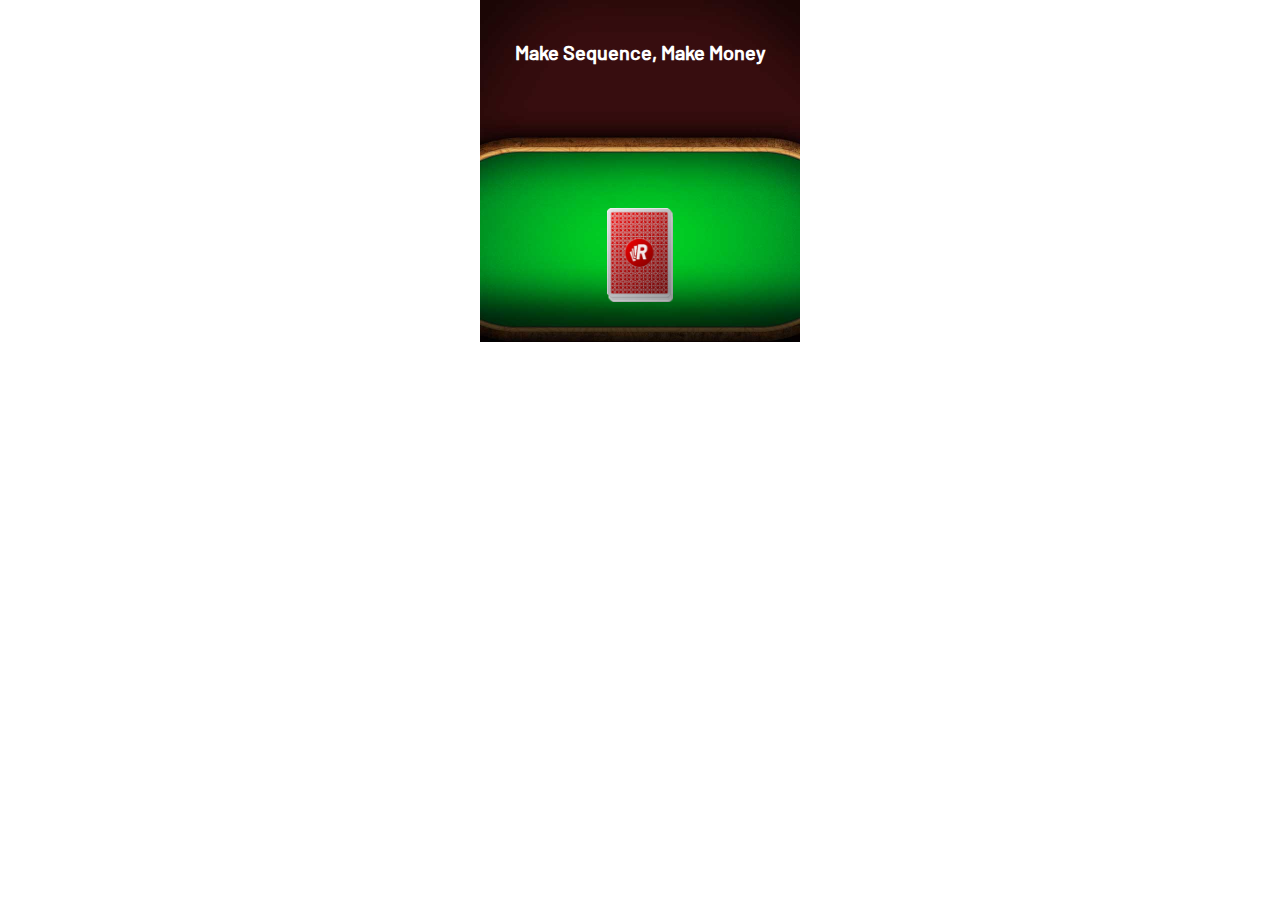
<file: index.html>
<!DOCTYPE html>
<html lang="en">
<head>
    <meta charset="UTF-8">
    <meta name="viewport" content="width=device-width, initial-scale=1.0">
    <title>Document</title>
    <link rel="stylesheet" href="style.css">
    <script src="js/jquery-2.1.1.min.js"></script>
    <script src="style.js"></script>
</head>
<body>
    <div class="main-class" id="game-area">
        <div class="page" id="page1">
            <div class="messagearea">
                <div class="msg">Make Sequence, Make Money</div>
                <div class="msg2">You Won &#8377; 300</div>
            </div>
            <div class="gamearea">
                <div id="pileofcard">
                    <section class="container" id="card1">
                        <div class="carddef">
                          <div class="front"><img src="assets/card-deck-back.png" alt=""></div>
                          <div class="back"><img src="assets/card-9-club.png" alt=""></div>
                        </div>
                    </section>
                </div>
                <div id="showhand">
                    <img src="assets/hand.png" alt="">
                </div>
                <div id="correctcard">
                    <img src="assets/card-9-club.png" alt="">
                </div>
                <div id="invalidcard">
                    <img src="assets/card-K-hearts.png" alt="">
                </div>
                <div id="bottomcardcontainer">
                    <div id="topc1" class="topc">
                        <img src="assets/card-6-club.png" alt="">
                    </div>
                    <div id="topc2" class="topc">
                        <img src="assets/card-7-club.png" alt="">
                    </div>
                    <div id="topc3" class="topc">
                        <img src="assets/card-8-club.png" alt="">
                    </div>
                    <div id="topc4" class="topc">
                        <img src="assets/card-K-hearts.png" alt="">
                    </div>
                    <div id="clickableareaforinvalidcard"></div>
                </div>
            </div>
            <div id="money">
                <div id="currencyimg">
                    <img src="assets/notes-100.png" alt="">
                </div>
            </div>
            <div id="phone">
                <img src="assets/phone-screen.png" alt="">
            </div>
        </div>
        <div id="page2" class="page">
            <div class="messagearea1">
                <div class="msg1">PLAY MORE, WIN MORE</div>
                <div class="msg3">GUINESS  RECORS FOR<br/> WORLD'S BIGGEST RUMMY TOURNAMENT</div>
                
            </div>
            <div id="confetti4">
                <img src="assets/gold-coins.png" alt="">
            </div>
           
        </div>
        
            <div id="confetti3">
                <img src="assets/confetti.png" alt="">
            </div>
            
        
            
    </div>
</body>
</html>
</file>
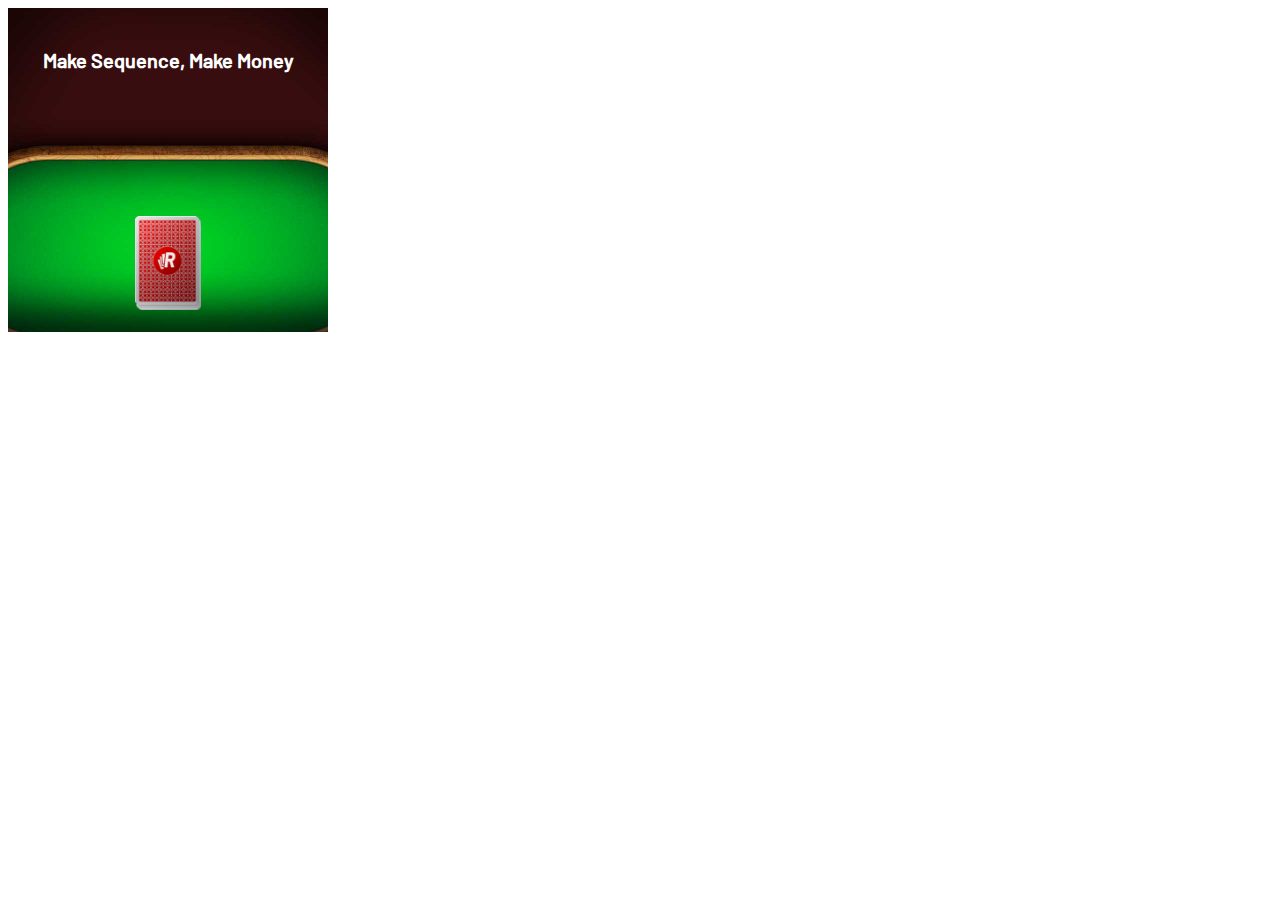
<file: test.html>
<!DOCTYPE html>
<html lang="en">
<head>
    <meta charset="UTF-8">
    <meta name="viewport" content="width=device-width, initial-scale=1.0">
    <title>Document</title>
</head>
<body>
    <iframe src="index.html" frameborder="0" width="320" height="324"></iframe>
</body>
</html>
</file>
<file: style.css>
@font-face {
    font-family: BarlowMedium;
    src: url(assets/Barlow-Medium.ttf);
  }
html, body, div, span, applet, object, iframe, h1, h2, h3, h4, h5, h6, p, blockquote, pre, a, abbr, acronym, address, big, cite, code, del, dfn, em, font, img, ins, kbd, q, s, samp, small, strike, strong, sub, sup, tt, var, b, u, i, center, dl, dt, dd, ol, ul, li, fieldset, form, label, legend, table, caption, tbody, tfoot, thead, tr, th, td {
    margin: 0;
    padding: 0;
    border: 0;
    outline: 0;
    font-size: 100%;
    background: transparent;
    font-family: BarlowMedium;
}
#gamearea{
    width:100%;
    height:400px;
    border:0px solid red;
}
.main-class{
    width: 320px;
    position: relative;
    top:0;
    margin: 0 auto;
    text-align: center;
    height: 342px;
    overflow: hidden;
    background-image: url('./assets/bg.jpg');
    background-size: 100%;
}
#game-area .page{
    /*display: none;*/
    padding: 0 0;
    margin: 0 auto;
    width: 320px;
    height: 342px;
    /* background-size: 100% 100%; */
    /*background-image: url('../assets/background.jpg');*/
    background-size: 100% 100%;
    background-position: top center;
    background-repeat: no-repeat;
    overflow: hidden;
    display: none;
    position: absolute;top:0;
    /*font-family:HelveticaNeue Medium; */
}
#game-area #page2{
    display: none;
    background:url(./assets/finalscreen.jpg);
    background-size: 100%;
}
#game-area .messagearea{
    position: absolute;
    top: 40px;
    width: 100%;
}
#game-area .msg{
    color: #ffffff;
    font-size: 20px;
    font-weight: bold;
    font-family: BarlowMedium;
    opacity:0
}
#game-area .msg1{
    color: #ffffff;
    font-size: 12px;
    font-weight: bold;
    font-family: Arial;
    margin: 0 auto;
}
#game-area .msg3{
    color: #ffffff;
    font-size: 20px;
    font-weight: bold;
    font-family: BarlowMedium;
    margin:0 auto;
    margin-top: 14px;
}
#game-area .msg2{
    color: #ffffff;
    font-size: 25px;
    font-family: BarlowMedium;
    display: none;opacity: 0;
}
#game-area #page1{
    display: block;
   
}

#game-area .gamearea {
    border:0px solid red;
    width: 100%;
    position: absolute;
    top: 150px;
    height: 190px;
}
.main-class #pileofcard{
    position: absolute;
    top: 58px;
    left: 127px;
    background-image: url('./assets/card-deck-back.png');
    background-size: 100%;

}
.main-class .container {
    width: 66px;
    height: 60px;
    position: relative;
    border: 0px solid #ccc;
    -webkit-perspective: 800px;
    -moz-perspective: 800px;
    -o-perspective: 800px;
    perspective: 800px;
    
}
.main-class #correctcard img{
    width: 100%;
    /* box-shadow: -1px 3px 9px 2px white; */
    animation: cardglow 1s repeat ;
    -webkit-animation: cardglow 1s infinite;
    
}
.glowCards{
    animation: cardglow 1s repeat ;
}
@keyframes cardglow{
    0% {
        box-shadow: 0px 1px 2px 5px #f6ec62;
        border-radius: 5px;
    }
    100%{
        box-shadow: none
    }
}

.main-class #correctcard{
    width: 43px;
    left: 183px;
    position: absolute;
    top: 9px;
    opacity: 0;
    z-index: 999;
    
}
.main-class #invalidcard{
    width: 43px;
    left: 183px;
    position: absolute;
    top: 9px;
    display: none;
    z-index: 999;
    
}
.main-class #invalidcard img{
    width: 100%;
    b
    
}

.main-class .carddef {
    width: 100%;
    height: 100%;
    position: absolute;
    -webkit-transition: -webkit-transform 1s;
    -moz-transition: -moz-transform 1s;
    -o-transition: -o-transform 1s;
    transition: transform 1s;
    -webkit-transform-style: preserve-3d;
    -moz-transform-style: preserve-3d;
    -o-transform-style: preserve-3d;
    transform-style: preserve-3d;
    -webkit-transform-origin: 50% 50%;
}
.main-class .carddef img{
    width: 100%;
}
 .main-class .carddef div {
    display: block;
    height: 100%;
    width: 100%;
    /* line-height: 260px; */
    color: white;
    text-align: center;
    font-weight: bold;
    /* font-size: 140px; */
    position: absolute;
    -webkit-backface-visibility: hidden;
    -moz-backface-visibility: hidden;
    -o-backface-visibility: hidden;
    backface-visibility: hidden;
}
.main-class .carddef .front {

}
.main-class .carddef .back {
    
    -webkit-transform: rotateY( 180deg );
    -moz-transform: rotateY( 180deg );
    -o-transform: rotateY( 180deg );
    transform: rotateY( 180deg );
}
.main-class .carddef.flipped {
    -webkit-transform: rotateY( 180deg );
    -moz-transform: rotateY( 180deg );
    -o-transform: rotateY( 180deg );
    transform: rotateY( 180deg );
}

#game-area #bottomcardcontainer {
    width: 100%;
    position: absolute;
    top: 200px;
    opacity: 1;
}
#game-area .topc {
    width: 84px;
    position: absolute;
    /* margin: 0 auto; */
    left: 131px;
    top:0px;
}

#game-area .topc img{
    width: 100%;
}
/* #game-area #topc1 {
    left: 66px;
    transform: rotate(-20deg);
    top: 7px;
}
#game-area #topc2 {
    left: 102px;
    transform: rotate(-7deg);
    top: 3px;
}
#game-area #topc3 {
    left: 140px;
    transform: rotate(1deg);
    top: 5px;
}
#game-area #topc4 {
    left: 175px;
    transform: rotate(14deg);
    top: 15px;
} */

.animateCards{
    animation: cardpileanim 1s forwards ;
}
@keyframes cardpileanim{
    0% {
        width:66px
    }
    100%{
        width:44px;
    }
}
#game-area .containerglow{
    /* box-shadow: -1px 3px 9px 2px white; */
    border-radius: 6px;
}
#game-area .animateIncorrectCard{
    box-shadow: 0px 0px 2px 3px #f06235;
    border-radius: 6px;
    animation: cardglow1 1s infinite ;

}
@keyframes cardglow1{
    0% {
        box-shadow:  0px 1px 4px 5px #f06235;
    }
    100%{
        box-shadow: none
    }
}
#game-area #clickableareaforinvalidcard {
    border: 0px solid red;
    height: 100px;
    z-index: 9999;
    position: absolute;
    right: 41px;
    width: 115px;
    display: none;
}
#game-area #confetti3 {
    position: absolute;
    top: 0px;
    width: 100%;
    transform: scale(0.0);
    top: 320px;
}
#game-area #confetti3 img{
    width: 100%;
}
#game-area #confetti4 {
    position: absolute;
    top: 320px;
    width: 100%;
    transform: scale(0.0);
}
#game-area #confetti4 img{
    width: 100%;
}
#game-area .animateConfetti{
    animation: confanim 12s linear 1 ;
}
@keyframes confanim{
    0% {
        transform: scale(0.0);
        top:320px;
    }
    100%{
        transform: scale(2);
        top:0px;
    }
}

#game-area .animateConfetti1{
    animation: confanim1 1.2s forwards ;
}
@keyframes confanim1{
    0% {
        transform: scale(0.0);top:320px;
    }
    100%{
        transform: scale(1.8);top:0px;
    }
}

#game-area #money img{
    width: 100%;
}
#game-area #money {
    width: 100%;
    position: absolute;
    top: 320px;
    display: none;
}
#game-area #currencyimg {
    position: relative;
    margin: 0 auto;
    width: 168px;
}
#game-area #money {
    width: 100%;
    position: absolute;
    top: 320px;
}
#game-area #coins {
    width: 100%;
}
#game-area #coins img{
    width: 100%;
}
#game-area .messagearea1{
    position: absolute;
    top: 38px;
    width: 100%;
}
#game-area #showhand {
    position: absolute;
    width: 50px;
    margin: 0 auto;
    left: 70px;
    top: 32px;
    z-index: 9999999;
    display: none;
    /* animation: handanim 1.4s infinite loop ; */
}
#game-area #showhand img{
    width: 100%;
    
}
 #game-area .showhandanim{
    animation: handanim 1s infinite ;
}

@keyframes handanim{
    0% {
        opacity: 0;
       
    }
    50%{
        opacity: 1;
        
    }
    100% {
        opacity: 0;
        
    }
} 
#game-area #phone {
    position: absolute;
    top: 100%;
    z-index: 999999;
}
#game-area #phone img{
    width: 100%;
}
</file>
